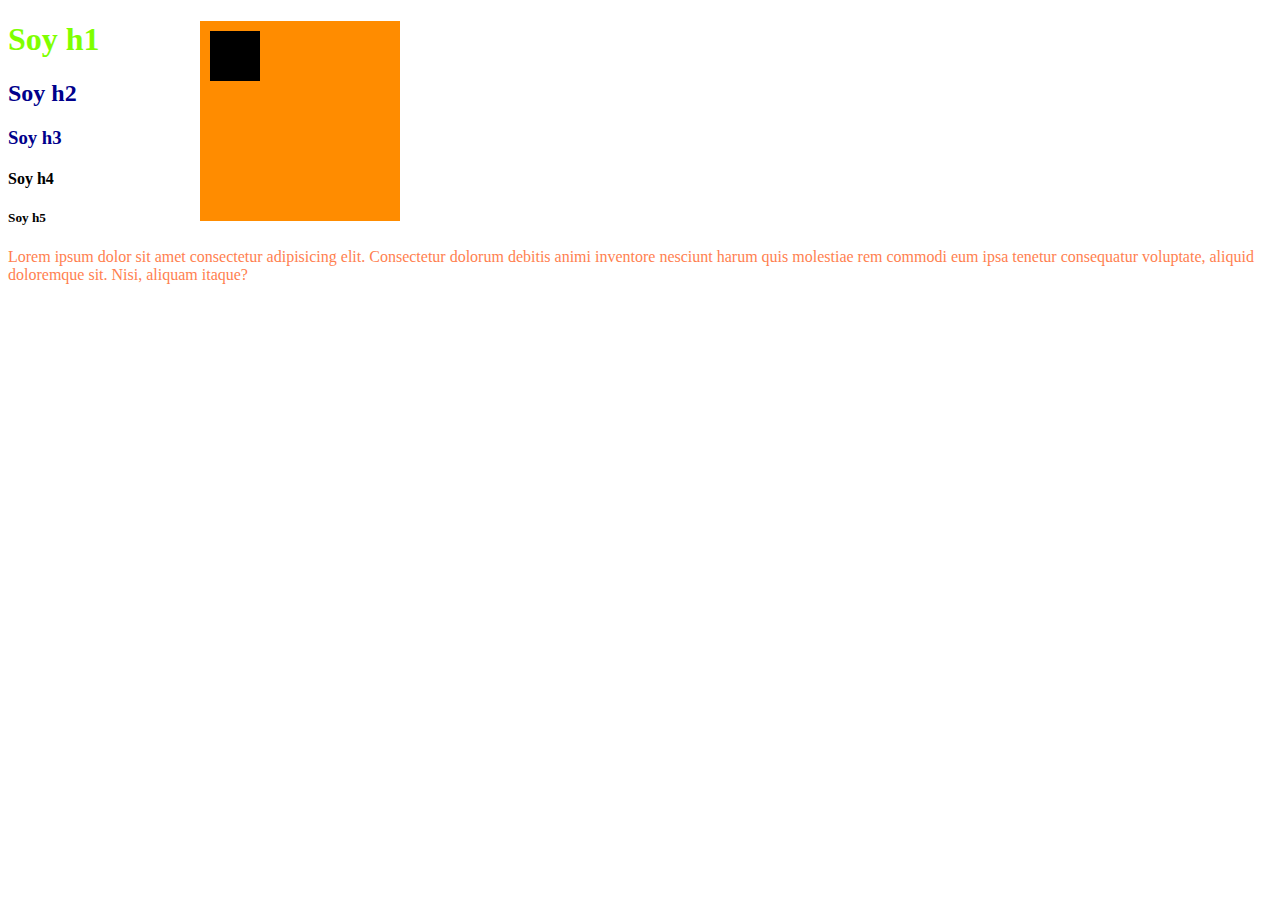
<file: index.html>
<!DOCTYPE html>
<html lang="es">
<head>
    <meta charset="UTF-8">
    <meta http-equiv="X-UA-Compatible" content="IE=edge">
    <meta name="viewport" content="width=device-width, initial-scale=1.0">
    <title>prueba pagina</title>
    <!--(link) llamon a la carpeta estilo.css-->
    <link rel="stylesheet" href="estilo.css">
</head>

<body>
    <!--(div "padre")realisa un cuadro-->
    <div class="padre">
        <div class="hijo">
            
        </div>
    </div>

    <!--(div) agrupa las funciones puedo poner cuantas quiera-->

    <div>
        <h1> Soy h1 </h1>
        
        <!--a este le doy (class)"nombre" para diferenciarlo del anterios -->
        <div class="segundodiv">
            
              <h2> Soy h2 </h2>
              <h3> Soy h3 </h3>
        </div>
    </div>
    
       

       <h4> Soy h4 </h4>
       <h5> Soy h5 </h5>
       <p>Lorem ipsum dolor sit amet consectetur adipisicing elit. Consectetur dolorum debitis animi inventore nesciunt harum quis molestiae rem commodi eum ipsa tenetur consequatur voluptate, aliquid doloremque sit. Nisi, aliquam itaque?</p>
    
</body>
</html>
</file>
<file: estilo.css>
/* llamo (h1) y le doy el color */
h1 {
    color: chartreuse;
}
/* llamo (p) y le doy color */
p{
    color: coral;
}

.segundodiv{
    color: darkblue    ;
}

.padre{
    background-color: darkorange;
    /*(height)largo */
    height: 200px;
    /*(width)ancho */
    width: 200px;
    /*(top)superior(left)izquierda(right)derecha */
    /*(padding) es como un margen tambien */
    /* padding:  20px; */
    position: absolute;
    left: 200px;
}
.hijo{
    height: 50px;
    width: 50px;
    background-color: black;
    /*(margin)margen */
    margin: 10px 10px;

}
</file>
